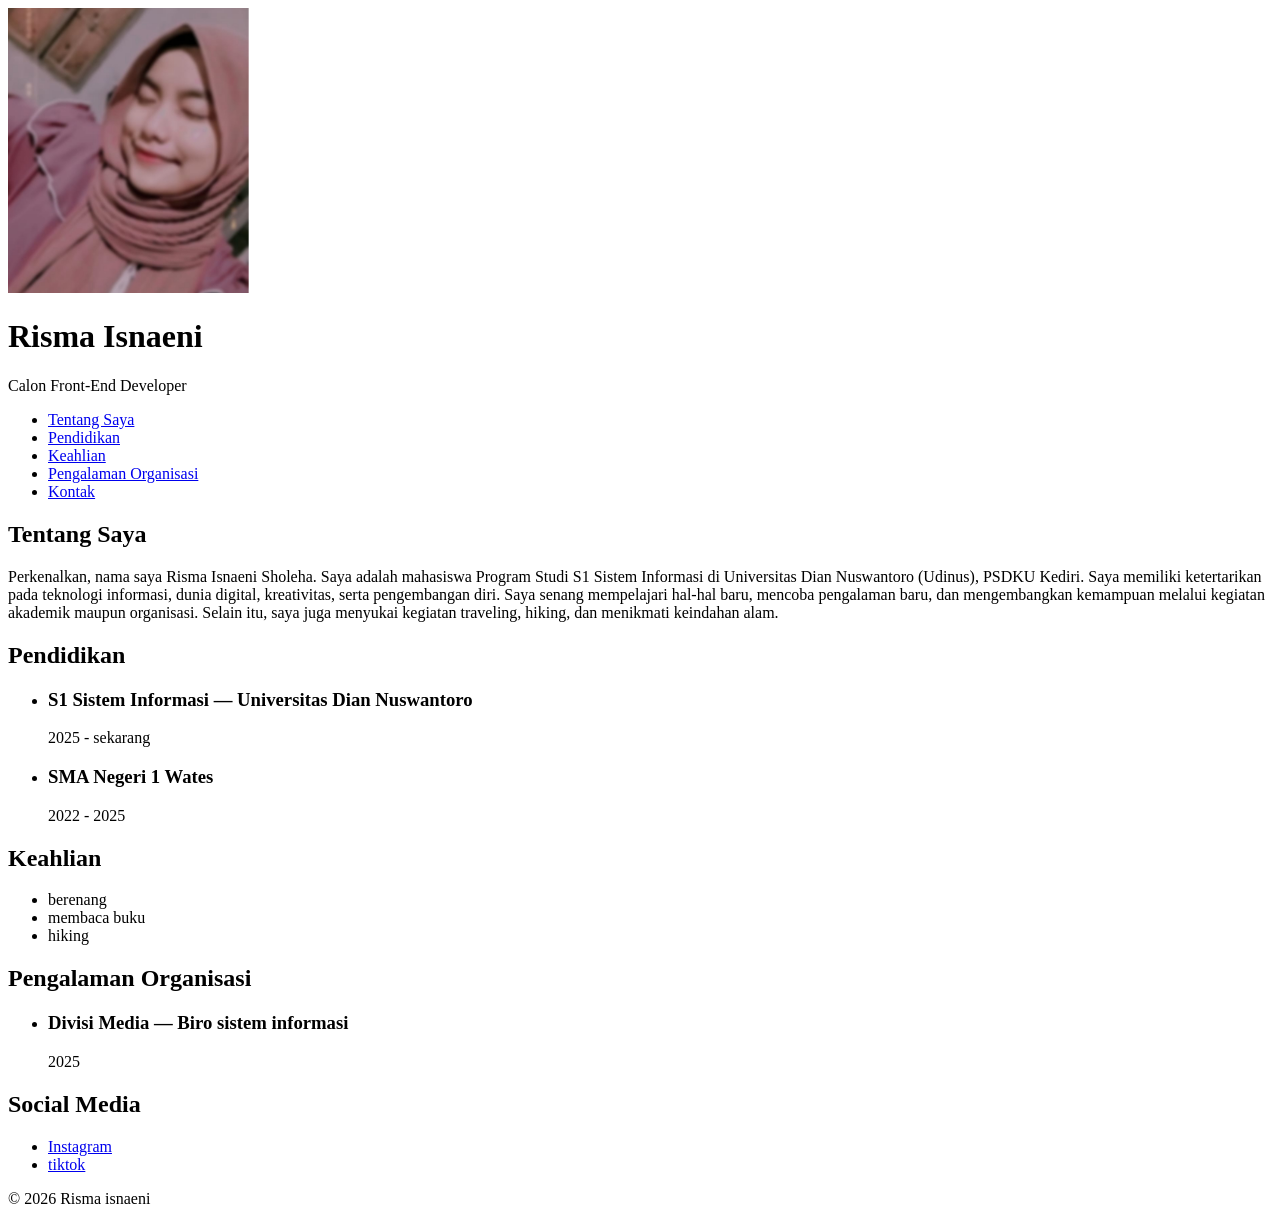
<file: index.html>
<!DOCTYPE html>
<html lang="id">
<head>
  <meta charset="UTF-8">
  <meta name="viewport" content="width=device-width, initial-scale=1.0">
  <title>Risma Isnaeni - Profil</title>
</head>
<body>

  <header>
    <img src="image/risma.png" alt="Foto profil Risma Isnaeni, tersenyum menghadap kamera">
    <h1>Risma Isnaeni</h1>
    <p>Calon Front-End Developer</p>
  </header>

  <nav>
    <ul>
      <li><a href="#tentang">Tentang Saya</a></li>
      <li><a href="#pendidikan">Pendidikan</a></li>
      <li><a href="#keahlian">Keahlian</a></li>
      <li><a href="#organisasi">Pengalaman Organisasi</a></li>
      <li><a href="#kontak">Kontak</a></li>
    </ul>
  </nav>

  <main>

    <section id="tentang">
      <h2>Tentang Saya</h2>
      <p>
       Perkenalkan, nama saya Risma Isnaeni Sholeha.
        Saya adalah mahasiswa Program Studi S1 Sistem Informasi di Universitas Dian Nuswantoro (Udinus), PSDKU Kediri. 
        Saya memiliki ketertarikan pada teknologi informasi, dunia digital, kreativitas, serta pengembangan diri. 
        Saya senang mempelajari hal-hal baru, mencoba pengalaman baru, dan mengembangkan kemampuan melalui kegiatan akademik maupun organisasi. 
        Selain itu, saya juga menyukai kegiatan traveling, hiking, dan menikmati keindahan alam.
      </p>
    </section>

    <section id="pendidikan">
      <h2>Pendidikan</h2>
      <ul>
        <li>
          <h3>S1 Sistem Informasi — Universitas Dian Nuswantoro</h3>
          <p>2025 - sekarang</p>
        </li>
        <li>
          <h3>SMA Negeri 1 Wates</h3>
          <p>2022 - 2025</p>
        </li>
      </ul>
    </section>

    <section id="keahlian">
      <h2>Keahlian</h2>
      <ul>
        <li>berenang
        <li>membaca buku
        <li>hiking
      </ul>
    </section>

    <section id="organisasi">
      <h2>Pengalaman Organisasi</h2>
      <ul>
        <li>
          <h3>Divisi Media — Biro sistem informasi</h3>
          <p>2025 </p>
        </li>
      </ul>
    </section>
<section id="sosmed" class="kartu">
  <h2>Social Media</h2>
  <ul>
    <li>
      <a href="https://www.instagram.com/rismasajaa._" target="_blank" rel="noopener">
        Instagram</a> </li>
    <li>
      <a href="www.tiktok.com/@rismasajaa._" target="_blank" rel="noopener">
     tiktok </a> </li>
  </ul>
</section>

  </main>

  <footer>
    <p>&copy; 2026 Risma isnaeni</p>
  </footer>

</body>
</html>
</file>
